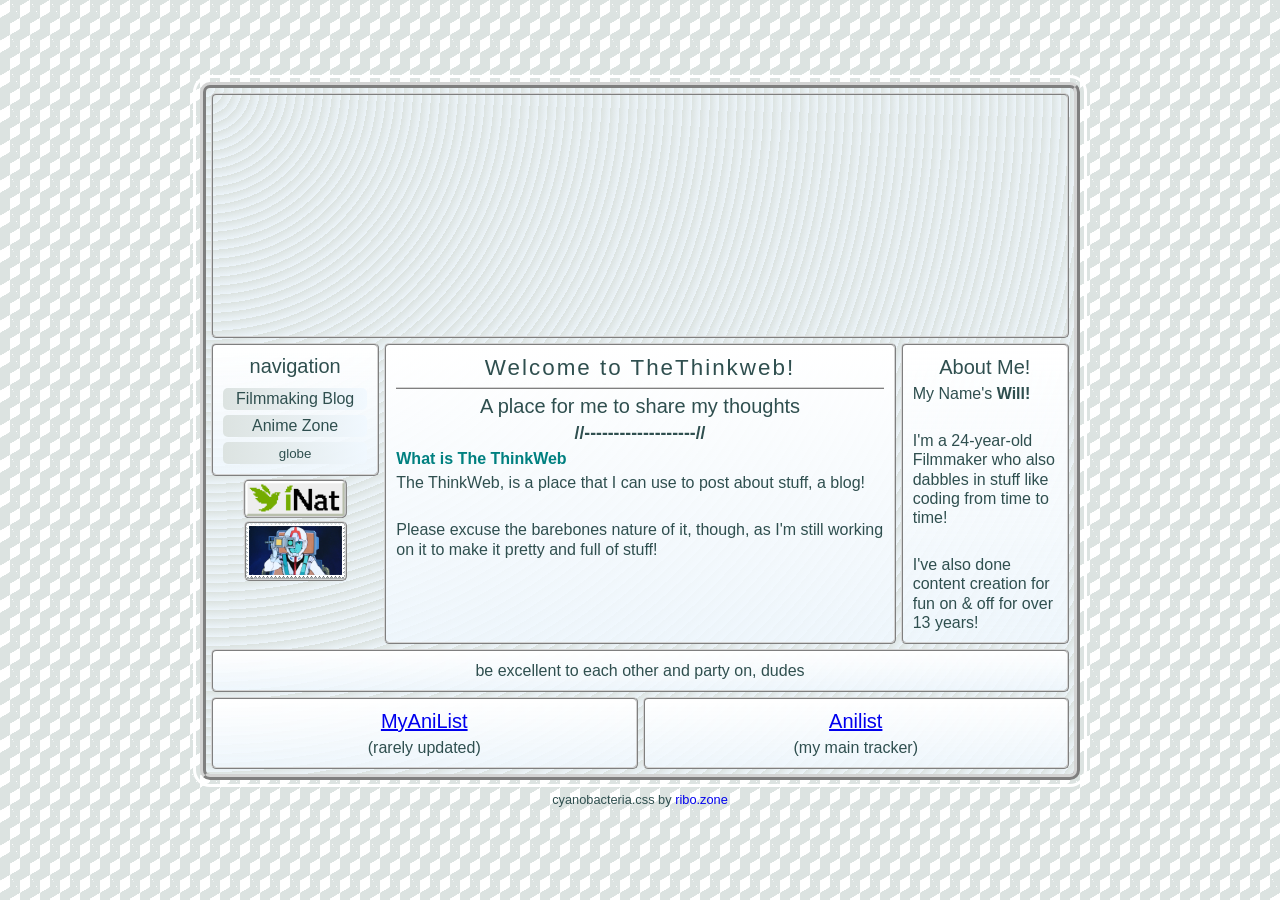
<file: public/index.html>
<!DOCTYPE html>
<html lang="en">
<head>
	<title> The ThinkWeb (Est.:2021) </title>
	<link href="cyanobacteria.css" rel="stylesheet" type="text/css" media="all">
	<link rel="icon" type="image/x-icon" href="Assets/ttwc.gif">
	<meta name="viewport" content="width=device-width, initial-scale=1">
	<meta charset="utf-8">
</head>
<body>

	<div class="container">

		<header>
		</header>

		<div class="small">
			<nav>
				<div>navigation</div>
				<a class="center" href="filmzone.html">Filmmaking Blog</a>
				<a class="center" href="anizone.html">Anime Zone</a>
				<a class="center" href="not_found.html"><small>globe</small></a>

			</nav>
			<!-- optional spot for styled button outside the navigation box -->
			<img style="scale: 1.13" src="Assets/inat.png">
			<img src="Assets/amuro.png">
		</div>

		<section class="half">
			<h1>Welcome to TheThinkweb!</h1>
			<h2>A place for me to share my thoughts</h2>
			<h3 class="center">//-------------------//</h3>
			<h4>What is The ThinkWeb</h4>
			<p>
				The ThinkWeb, is a place that I can use to post about stuff, a blog!
			</p>
			<br>

			<p>
				Please excuse the barebones nature of it, though, as I'm still working
				on it to make it pretty and full of stuff!
			</p>

		</section>

		<section class="small">
			<h2>About Me!</h2>
			<p>My Name's <strong>Will!</strong></p>
			<br>
			<p>I'm a 24-year-old Filmmaker who also dabbles in stuff like coding from time to time!</p>
			<br>
			<p>I've also done content creation for fun on & off for over 13 years!</p>
		</section>

		<section class="full">
			<p class="center">be excellent to each other and party on, dudes</p>
		</section>

		<section class="half">
			<h2><a href="https://myanimelist.net/profile/Think-Web">MyAniList</a></h2>
			<p class="center">(rarely updated)</p>
		</section>

		<section class="half">
			<h2><a href="https://anilist.co/user/ThinkWeb/">Anilist</a></h2>
			<p class="center">(my main tracker)</p>
		</section>

	</div>

	<footer>
		<span>cyanobacteria.css by <a href="https://ribo.zone/free/layouts/">ribo.zone</a></span>
	</footer>

</body>
</html>
</file>
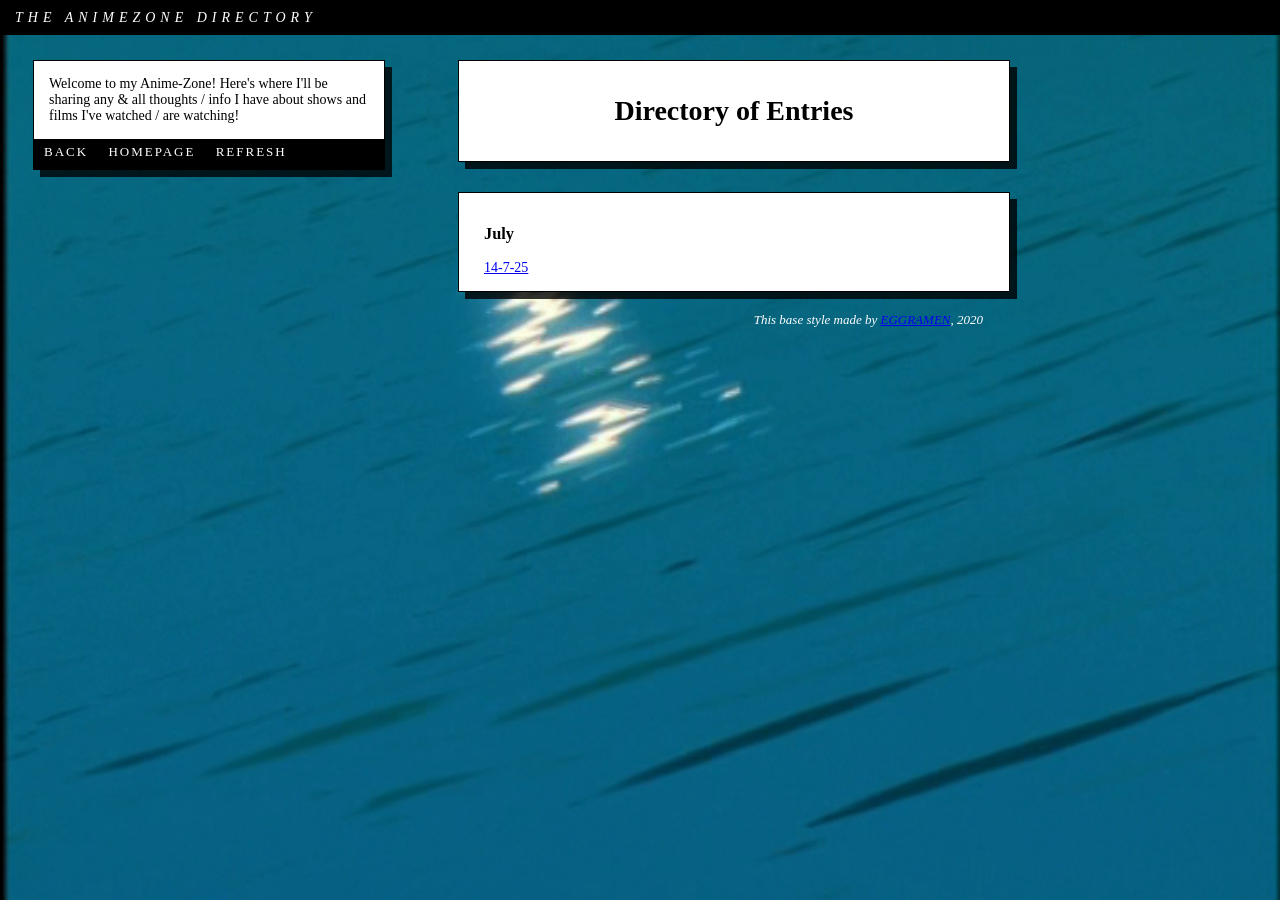
<file: public/anizone-dir.html>
<!DOCTYPE html>
<html lang="en">
  <head>
    <meta charset="UTF-8">
    <meta name="viewport" content="width=device-width, initial-scale=1.0">
    <title>AZ-Directory</title>
    <!-- The style.css file allows you to change the look of your web pages.
         If you include the next line in all your web pages, they will all share the same look.
         This makes it easier to make new pages for your site. -->
    <link href="animezone.css" rel="stylesheet" type="text/css" media="all">
  </head>
  <body>
  <div class=top-bar>The AnimeZone Directory</div>

  <div class=sidebar>

   <!-- <div class=sidebar-pic><img src="/bluesun.png"></div> -->
    <div class=sidebar-description>Welcome to my Anime-Zone! Here's where I'll be sharing any & all thoughts / info I have about shows and films I've watched / are watching!</div>
    <div class=sidebar-links>
      <div class=button><a href="anizone.html">back</a></div>
      <div class="button"><a href="index.html">Homepage</a></div>
      <div class=button><a href="">refresh</a></div>
    </div>
  </div>

   <div class=main-first style="text-align-last: center;">
     <h1>Directory of Entries</h1>
    </div>


    <section id="July">
    <div class=main>
      <h3>July</h3>
      <a href=anizone.html#14_7_25>14-7-25</a>
  </div>
  </section>

    <div class=footer style="color: white">This base style made by <a href="https://eggramen.neocities.org/code/css_testpages">EGGRAMEN</a>, 2020</div>

  </body>
</html>
</file>
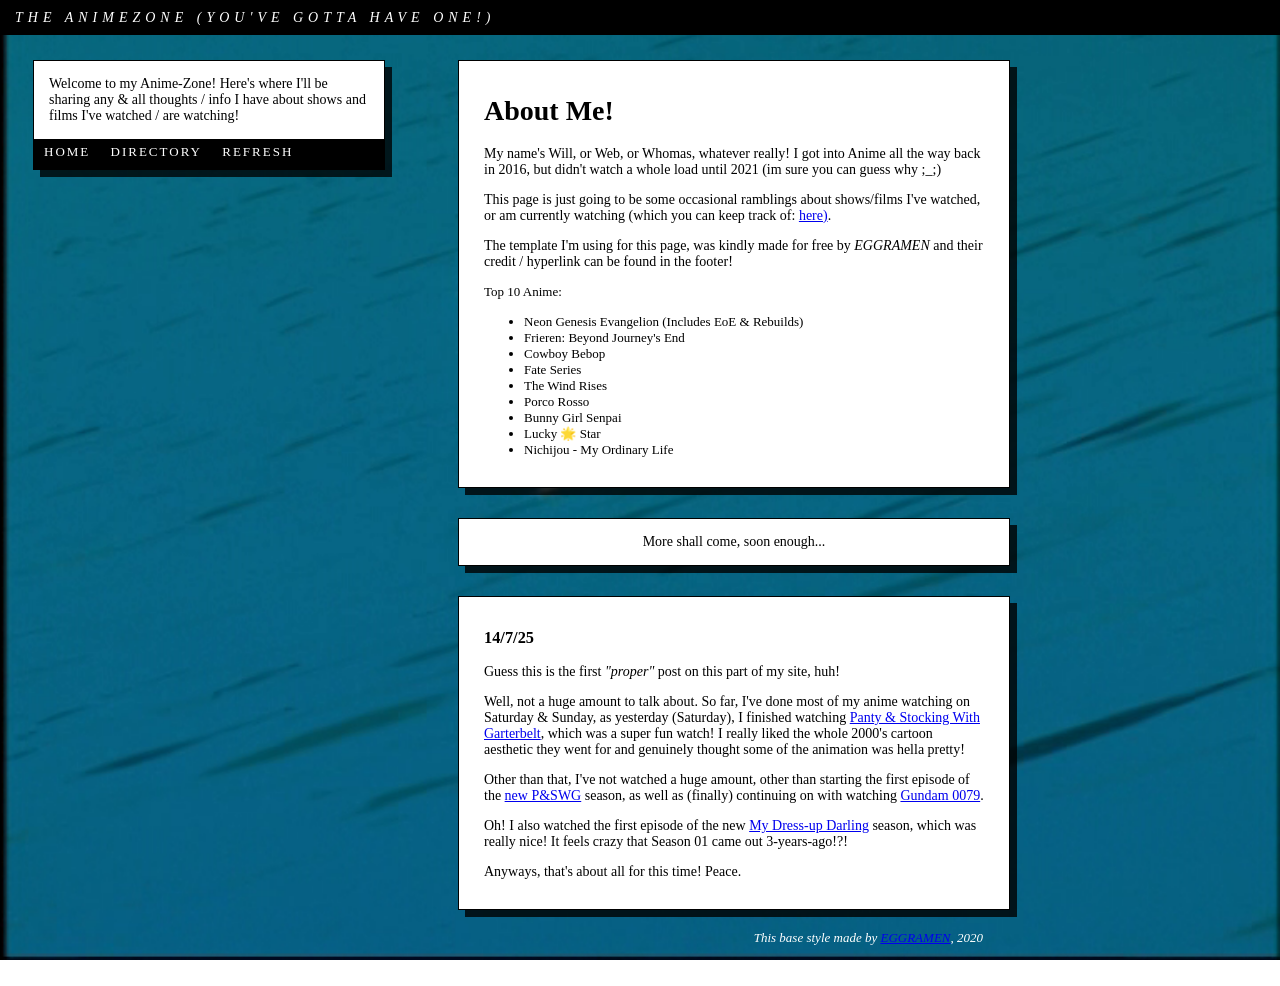
<file: public/anizone.html>
<!DOCTYPE html>
<html lang="en">
  <head>
    <meta charset="UTF-8">
    <meta name="viewport" content="width=device-width, initial-scale=1.0">
    <title>Anime-Zone</title>
    <!-- The style.css file allows you to change the look of your web pages.
         If you include the next line in all your web pages, they will all share the same look.
         This makes it easier to make new pages for your site. -->
    <link href="animezone.css" rel="stylesheet" type="text/css" media="all">
  </head>
  <body>
  <div class=top-bar>The AnimeZone (You've gotta have one!)</div>

  <div class=sidebar>

   <!-- <div class=sidebar-pic><img src="/bluesun.png"></div> -->
    <div class=sidebar-description>Welcome to my Anime-Zone! Here's where I'll be sharing any & all thoughts / info I have about shows and films I've watched / are watching!</div>
    <div class=sidebar-links>
      <div class=button><a href="index.html">home</a></div>
      <div class="button"><a href="anizone-dir.html">Directory</a></div>
      <div class=button><a href="">refresh</a></div>
    </div>
  </div>

  <div class=main-first>
    <h1>About Me!</h1>
    <p>My name's Will, or Web, or Whomas, whatever really! I got into Anime all the way back in 2016, but didn't watch a whole load until 2021 (im sure you can guess why ;_;)</p>

    <p>This page is just going to be some occasional ramblings about shows/films I've watched, or am currently watching (which you can keep track of: <a href="https://anilist.co/user/ThinkWeb/">here)</a>.</p>

    <p>The template I'm using for this page, was kindly made for free by <em>EGGRAMEN</em> and their credit / hyperlink can be found in the footer!</p>

    <p  style="font-size: small">Top 10 Anime:</p>

    <ul>
      <li style="font-size: small">Neon Genesis Evangelion (Includes EoE & Rebuilds)</li>
      <li style="font-size: small">Frieren: Beyond Journey's End</li>
      <li style="font-size: small">Cowboy Bebop</li>
      <li style="font-size: small">Fate Series</li>
      <li style="font-size: small">The Wind Rises</li>
      <li style="font-size: small">Porco Rosso</li>
      <li style="font-size: small">Bunny Girl Senpai</li>
      <li style="font-size: small">Lucky 🌟 Star</li>
      <li  style="font-size: small">Nichijou - My Ordinary Life</li>
    </ul>
    </div>

  <div class=main style="text-align-last: center;">More shall come, soon enough...</div>


    <section id="14_7_25">
    <div class=main>
      <h3>14/7/25</h3>
      <p>Guess this is the first <em>"proper"</em> post on this part of my site, huh!</p>
      <p>Well, not a huge amount to talk about. So far, I've done most of my anime watching on Saturday & Sunday, as yesterday (Saturday), I finished watching <a href="https://anilist.co/anime/8795/Panty--Stocking-with-Garterbelt/">Panty & Stocking With Garterbelt</a>, which was a super fun watch! I really liked the whole 2000's cartoon aesthetic they went for and genuinely thought some of the animation was hella pretty!</p>

      <p>Other than that, I've not watched a huge amount, other than starting the first episode of the <a href="https://anilist.co/anime/151799/New-PANTY--STOCKING-with-GARTERBELT/">new P&SWG</a> season, as well as (finally) continuing on with watching <a href="https://anilist.co/anime/80/Mobile-Suit-Gundam/">Gundam 0079</a>.</p>
      <p>Oh! I also watched the first episode of the new <a href="https://anilist.co/anime/154768/My-DressUp-Darling-Season-2/">My Dress-up Darling</a> season, which was really nice! It feels crazy that Season 01 came out 3-years-ago!?!</p>
      <p>Anyways, that's about all for this time! Peace.</p>
  </div>
  </section>

    <div class=footer style="color: white">This base style made by <a href="https://eggramen.neocities.org/code/css_testpages">EGGRAMEN</a>, 2020</div>

  </body>
</html>
</file>
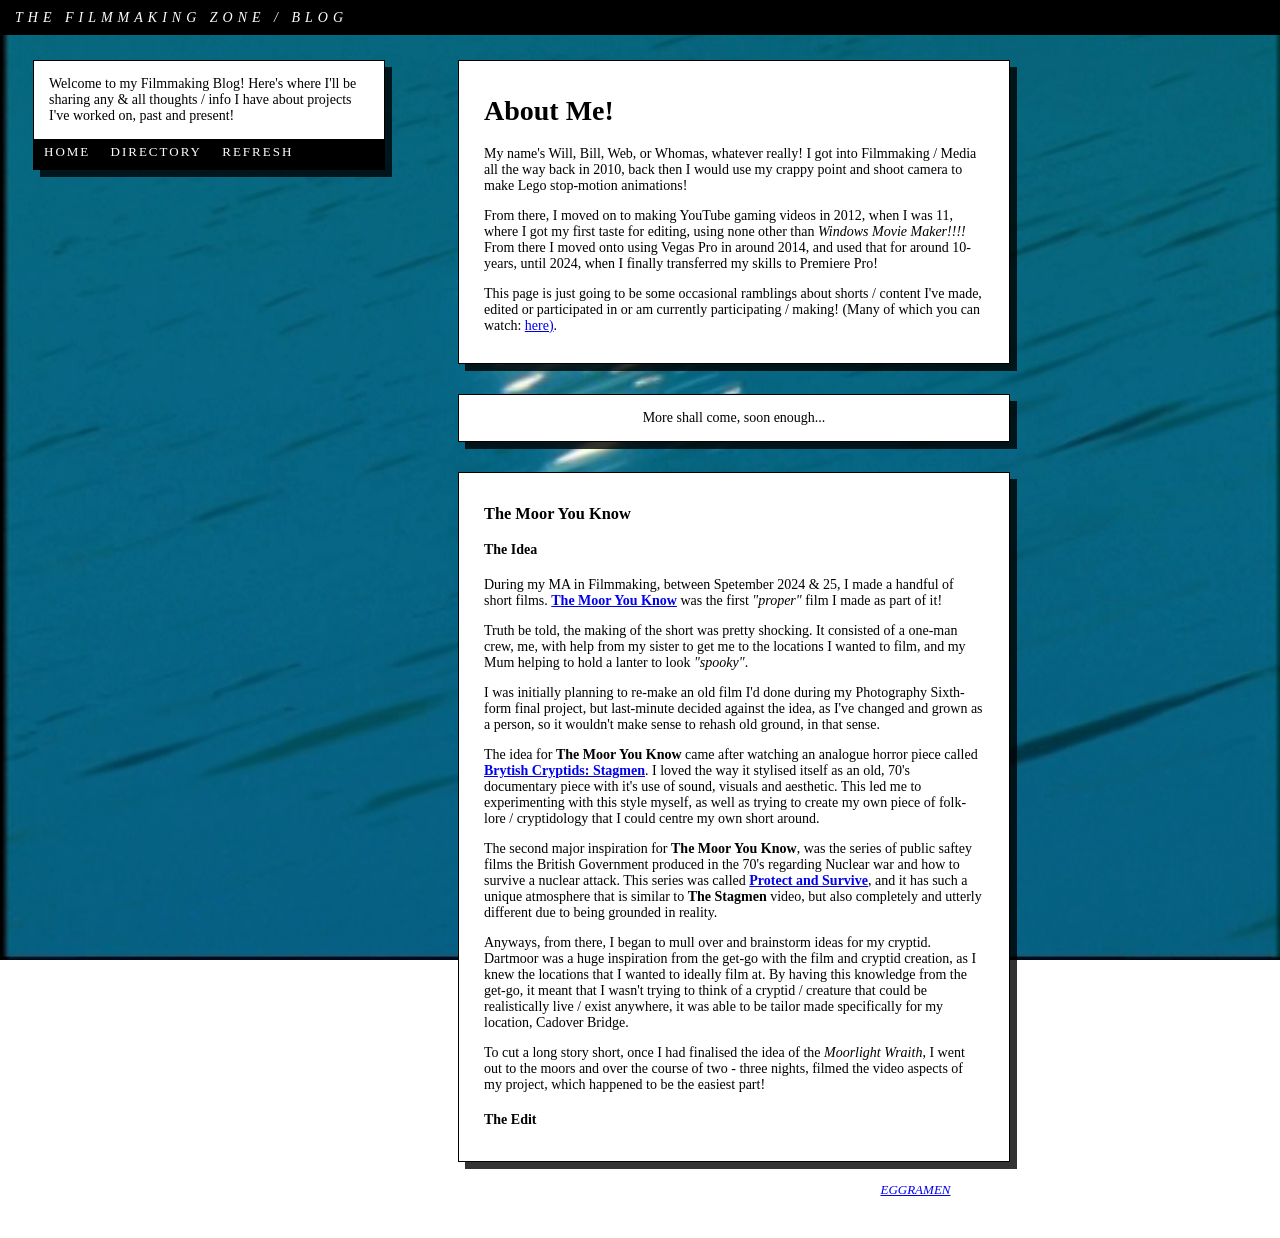
<file: public/filmzone.html>
<!doctype html>
<html lang="en">
  <head>
    <meta charset="UTF-8" />
    <meta name="viewport" content="width=device-width, initial-scale=1.0" />
    <title>Filmmaking Blog</title>
    <!-- The style.css file allows you to change the look of your web pages.
         If you include the next line in all your web pages, they will all share the same look.
         This makes it easier to make new pages for your site. -->
    <link href="filmzone.css" rel="stylesheet" type="text/css" media="all" />
  </head>
  <body>
    <div class="top-bar">The Filmmaking Zone / Blog</div>

    <div class="sidebar">
      <!-- <div class=sidebar-pic><img src="/bluesun.png"></div> -->
      <div class="sidebar-description">
        Welcome to my Filmmaking Blog! Here's where I'll be sharing any & all thoughts / info I have about projects I've
        worked on, past and present!
      </div>
      <div class="sidebar-links">
        <div class="button"><a href="index.html">home</a></div>
        <div class="button"><a href="anizone-dir.html">Directory</a></div>
        <div class="button"><a href="">refresh</a></div>
      </div>
    </div>

    <div class="main-first">
      <h1>About Me!</h1>
      <p>
        My name's Will, Bill, Web, or Whomas, whatever really! I got into Filmmaking / Media all the way back in 2010,
        back then I would use my crappy point and shoot camera to make Lego stop-motion animations!
      </p>
      <p>
        From there, I moved on to making YouTube gaming videos in 2012, when I was 11, where I got my first taste for
        editing, using none other than <i>Windows Movie Maker!!!!</i> From there I moved onto using Vegas Pro in around
        2014, and used that for around 10-years, until 2024, when I finally transferred my skills to Premiere Pro!
      </p>
      <p>
        This page is just going to be some occasional ramblings about shorts / content I've made, edited or participated
        in or am currently participating / making!
        (Many of which you can watch: <a href="https://www.youtube.com/@shotbywhomas">here)</a>.
      </p>
    </div>

    <div class="main" style="text-align-last: center">More shall come, soon enough...</div>

    <section id="Moor_You_Know">
      <div class="main">
        <h3>The Moor You Know</h3>
        <h4>The Idea</h4>
        <p>During my MA in Filmmaking, between Spetember 2024 & 25, I made a handful of short films.
          <b><a href="https://www.youtube.com/watch?v=vsbww6mQR5Y">The Moor You Know</a></b> was the first <em>"proper"</em> film I made as part of it!</p>
        <p>
          Truth be told, the making of the short was pretty shocking. It consisted of a one-man crew, me, with help from my
          sister to get me to the locations I wanted to film, and my Mum helping to hold a lanter to look <em>"spooky"</em>.
        </p>

        <p>
          I was initially planning to re-make an old film I'd done during my Photography Sixth-form final project, but last-minute
          decided against the idea, as I've changed and grown as a person, so it wouldn't make sense to rehash old ground, in that sense.
        </p>
        <p>
          The idea for <b>The Moor You Know</b> came after watching an analogue horror piece called <b><a href="https://www.youtube.com/watch?v=1QOMBySVKkU">Brytish Cryptids: Stagmen</a></b>.
          I loved the way it stylised itself as an old, 70's documentary piece with it's use of sound, visuals and aesthetic. This led me to experimenting
          with this style myself, as well as trying to create my own piece of folk-lore / cryptidology that I could centre my own short around.
        </p>
        <p>The second major inspiration for <b>The Moor You Know</b>, was the series of public saftey films the British Government produced in the 70's regarding Nuclear war and how to
          survive a nuclear attack. This series was called <b><a href="https://www.youtube.com/watch?v=zkOcJPQFhyE">Protect and Survive</a></b>, and it has such a unique atmosphere that is similar to <b>The Stagmen</b> video, but also completely and utterly different due to being grounded in reality.
        </p>
        <p>Anyways, from there, I began to mull over and brainstorm ideas for my cryptid. Dartmoor was a huge inspiration from the get-go with the film and cryptid creation, as I knew the locations that I wanted to ideally film at.
        By having this knowledge from the get-go, it meant that I wasn't trying to think of a cryptid / creature that could be realistically live / exist anywhere, it was able to be tailor made specifically for my location, Cadover Bridge.
        </p>
        <p>To cut a long story short, once I had finalised the idea of the <em>Moorlight Wraith</em>, I went out to the moors and over the course of two - three nights, filmed the video aspects of my project, which happened to be the easiest part!
        </p>
        <h4>The Edit</h4>
        <p></p>
      </div>
    </section>

    <div class="footer" style="color: white">
      This base style made by <a href="https://eggramen.neocities.org/code/css_testpages">EGGRAMEN</a>, 2020
    </div>
  </body>
</html>
</file>
<file: public/cyanobacteria.css>
/* start light mode styling */
	:root {
		--text: darkslategrey;
		--border: lightgrey;
		--accent: teal;
		--bg: #dce3e1;
		--gradientTop: white;
		--gradientBottom: rgb(240, 248, 255, .8);
	}
	header {
		background: url(https://i.imgur.com/ML0XLHb.jpeg);
	}
/* end light mode styling */


/* start dark mode styling */
	@media (prefers-color-scheme: dark) {
		:root {
			--text: white;
			--border: #5a7678;
			--accent: #74C365;
			--bg: rgb(0,60,60,.8);
			--gradientBottom: rgb(0, 50, 60);
			--gradientTop: darkslategrey;
			a:link { color: lightblue; }
		}
		header {
			background: url(https://i.imgur.com/qUfSRI4.png);
		}
	}
/* end dark mode styling */


* {
	box-sizing: border-box;
}
body {
	padding: 10px;
	font-family: 'MS PGothic', sans-serif;
	color: var(--text);

	/* page background pattern */
	background-color: var(--gradientTop);
	background-image:  linear-gradient(30deg, var(--bg) 12%, transparent 12.5%, transparent 87%, var(--bg) 87.5%, var(--bg)), linear-gradient(150deg, var(--bg) 12%, transparent 12.5%, transparent 87%, var(--bg) 87.5%, var(--bg)), linear-gradient(30deg, var(--bg) 12%, transparent 12.5%, transparent 87%, var(--bg) 87.5%, var(--bg)), linear-gradient(150deg, var(--bg) 12%, transparent 12.5%, transparent 87%, var(--bg) 87.5%, var(--bg)), linear-gradient(60deg, var(--bg) 25%, transparent 25.5%, transparent 75%, var(--bg) 75%, var(--bg)), linear-gradient(60deg, var(--bg) 25%, transparent 25.5%, transparent 75%, var(--bg) 75%, var(--bg));
	background-size: 20px 35px;
	background-position: 0 0, 0 0, 10px 18px, 10px 18px, 0 0, 10px 18px;
}

.center {
	text-align: center;
}


.container {
	max-width: 55rem;
	margin: 5vw auto 12px auto;
	border: 6px ridge var(--border);
	outline: 3px solid var(--gradientTop);
	outline-offset: 4px;
	border-radius: 10px;
	display: flex;
	flex-wrap: wrap;
	padding: 5px;
	gap: 5px;

	/* container background pattern */
	background-color: var(--gradientBottom);
	background-image:  repeating-radial-gradient( circle at 0 0, transparent 0, var(--gradientBottom) 9px ), repeating-linear-gradient( var(--bg), var(--bg));
}
/* these control the column widths */
.small { flex: 1 1 9%; }
.large { flex: 1 1 82%; }
.full { flex: 1 1 100%; }
.half { flex: 1 1 49%; }





header {
	background-size: cover;
	background-position: center;
	width: 100%;
	height: 245px; /* change banner height here*/
	border: 2px ridge var(--border);
	border-radius: 5px;
	position: relative;
}
header span {
	font-size: 2.5rem;
	position: absolute;
	bottom: 0;
	right: 10px;
	margin: 10px;
	font-weight: bold;
	text-shadow: 1px 1px var(--text),
		-1px 1px var(--text),
		1px -1px var(--accent),
		-1px -1px var(--accent);
	color: var(--gradientTop);
}


nav {
	border: 2px ridge var(--border);
	border-radius: 5px;
	padding: 5px;
	background: linear-gradient(var(--gradientTop),var(--gradientBottom));
}
nav div {
	text-align: center;
	font-size: 1.25rem;
	margin: 5px 5px 10px 5px;
}
nav a {
	display: block;
	margin: 5px;
	background: linear-gradient(to right,var(--bg),var(--gradientBottom));
	border-radius: 5px;
	padding: 2px 7px;
	text-decoration: none;
}
nav a:link, nav a:visited {
	color: var(--text);
}
nav a:hover, nav a:focus {
	background: linear-gradient(to right,var(--bg), var(--gradientBottom), var(--gradientTop));
}

/* optional button styling like in the preview */
div.small > img {
	display: block;
	margin: 5px auto;
	border:2px ridge var(--border);
	border-radius: 5px;
}


section {
	border: 2px ridge var(--border);
	border-radius: 5px;
	background: linear-gradient(var(--gradientTop),var(--gradientBottom));
	padding: 5px;
}


footer {
	text-align: center;
	margin-bottom: 5vw;
	font-size: 0.8rem;
}
footer a {
	text-decoration: none;
}


h1, h2, h3, h4, h5, h6, p  {
	margin: 5px;
	line-height: 1.2;
}
h1 {
	font-size: 1.4rem;
	letter-spacing: 2px;
	font-weight: normal;
	text-align: center;
	border-bottom: 2px ridge var(--border);
	padding-bottom: 5px;
}
h2 {
	font-size: 1.25rem;
	font-weight: normal;
	text-align: center;
}
h3 {
	font-size: 1.1rem;
}
h4 {
	font-size: 1rem;
	color: var(--accent);
}

/* prevents overflow on smaller screens */
img { max-width: 100%; }
pre { overflow-x: auto; }


a:hover, a:focus {
	font-style: italic;
}
a:visited {
	color: var(--accent);
}
</file>
<file: public/animezone.css>
body {
  background: url('bg.png') fixed no-repeat;
  background-size: cover;
  font-family: "Open Sans", serif;
  font-size: 14px;
  color: black;
  }

h1 {
  }

/*The header bar that stays at the top of the screen*/
.top-bar {
  text-transform: uppercase; /*Make the text in the header display as all caps*/
  font-style: italic;
  letter-spacing: 5px;
  top: 0;
  left: 0;
  position: fixed;
  width: 100%;
  background: black;
  color: white;
  padding: 5px;
  padding-left: 15px;
  line-height: 25px;
  overflow: auto;
  }

.main, .main-first {
  margin-top: 30px;
  margin-left: 450px;
  width: 500px;
  border: 1px solid black;
  background: white;
  padding: 15px 25px 15px 25px;
  box-shadow: 7px 7px rgb(0, 0, 0, 0.8);
  }

/*Make sure the first main box has an extra top margin so it's not hidden by the header*/
.main-first {
  margin-top: 60px;
  }

.sidebar {
  position: fixed;
  width: 350px;
  min-height: 75px;
  border: 1px solid black;
  background: white;
  margin-top:0px;
  margin-left:25px;
  /*The 7px is vertical and horizontal offset for the shadow, if you want to change it.*/
  box-shadow: 7px 7px rgb(0, 0, 0, 0.78);
  }

/*Prevent image overflow*/
.main img, .main-first img, .sidebar img {
  max-width: 100%;
  height: auto;
  }


.sidebar-pic { /*not in use, currently looks like SHIT*/
  text-align: center;
  width: 100px;
  height: 100px;
  margin: 0 auto;
  margin-top: 15px;
  margin-bottom: 15px;
  background: black;
  border-radius: 51px;
  padding: 2px;
  border: 0;
  }

.sidebar-pic img {
  width: 100%;
  height: 100%;
  border-radius: 50%;
  }

/*Text section in sidebar.*/
.sidebar-description {
  padding: 15px;
  }

.sidebar-links {
  text-transform: uppercase;
  letter-spacing: 2px;
  font-size: 13px;
  background: black;
  color: white;
  width: 100%;
  height: 30px;
  }

.button {
  padding: 5px;
  padding-left: 10px;
  display: inline-block
  }

.sidebar-links a {
  color: white;
  text-decoration: none;
  }

.sidebar-links a:hover {
  color: #bbb;
  }

/*Text at bottom below main divs*/
.footer {
  text-align: right;
  margin-left: 475px;
  width: 500px;
  font-size: 13px;
  font-style: italic;
  margin-top: 20px;
  margin-bottom: 40px;
  }

/*For narrow screens*/
@media (max-width: 1100px) {
    .sidebar {
      width: 275px;
      margin-left: 10px;
      }
    .main, .main-first {
      width: 420px;
      margin-left: 315px;
      }
  }

/*Mobile compatibility.*/
@media (orientation: portrait) {
  .sidebar {
    margin: 0 auto;
    position: static;
    margin-top: 60px;
    margin-bottom: 15px;
    width: 90%;
    }

  .main, .main-first {
    margin: 0 auto;
    margin-top: 20px;
    width: 80%;
    }

  .footer {
    width: 80%;
    padding: 5%;
    margin: 0 auto;
    }

  .top-bar {
    font-size: 13.5px;
    letter-spacing: 4px;
    font-size: 90%; /*To help reduce height if it overflows the first line.*/
    }
  }
</file>
<file: public/filmzone.css>
body {
  background: url('Assets/bg.png') fixed no-repeat;
  background-size: cover;
  font-family: "Open Sans", serif;
  font-size: 14px;
  color: black;
  }

h1 {
  }

/*The header bar that stays at the top of the screen*/
.top-bar {
  text-transform: uppercase; /*Make the text in the header display as all caps*/
  font-style: italic;
  letter-spacing: 5px;
  top: 0;
  left: 0;
  position: fixed;
  width: 100%;
  background: black;
  color: white;
  padding: 5px;
  padding-left: 15px;
  line-height: 25px;
  overflow: auto;
  }

.main, .main-first {
  margin-top: 30px;
  margin-left: 450px;
  width: 500px;
  border: 1px solid black;
  background: white;
  padding: 15px 25px 15px 25px;
  box-shadow: 7px 7px rgb(0, 0, 0, 0.8);
  }

/*Make sure the first main box has an extra top margin so it's not hidden by the header*/
.main-first {
  margin-top: 60px;
  }

.sidebar {
  position: fixed;
  width: 350px;
  min-height: 75px;
  border: 1px solid black;
  background: white;
  margin-top:0px;
  margin-left:25px;
  /*The 7px is vertical and horizontal offset for the shadow, if you want to change it.*/
  box-shadow: 7px 7px rgb(0, 0, 0, 0.78);
  }

/*Prevent image overflow*/
.main img, .main-first img, .sidebar img {
  max-width: 100%;
  height: auto;
  }


.sidebar-pic { /*not in use, currently looks like SHIT*/
  text-align: center;
  width: 100px;
  height: 100px;
  margin: 0 auto;
  margin-top: 15px;
  margin-bottom: 15px;
  background: black;
  border-radius: 51px;
  padding: 2px;
  border: 0;
  }

.sidebar-pic img {
  width: 100%;
  height: 100%;
  border-radius: 50%;
  }

/*Text section in sidebar.*/
.sidebar-description {
  padding: 15px;
  }

.sidebar-links {
  text-transform: uppercase;
  letter-spacing: 2px;
  font-size: 13px;
  background: black;
  color: white;
  width: 100%;
  height: 30px;
  }

.button {
  padding: 5px;
  padding-left: 10px;
  display: inline-block
  }

.sidebar-links a {
  color: white;
  text-decoration: none;
  }

.sidebar-links a:hover {
  color: #bbb;
  }

/*Text at bottom below main divs*/
.footer {
  text-align: right;
  margin-left: 475px;
  width: 500px;
  font-size: 13px;
  font-style: italic;
  margin-top: 20px;
  margin-bottom: 40px;
  }

/*For narrow screens*/
@media (max-width: 1100px) {
    .sidebar {
      width: 275px;
      margin-left: 10px;
      }
    .main, .main-first {
      width: 420px;
      margin-left: 315px;
      }
  }

/*Mobile compatibility.*/
@media (orientation: portrait) {
  .sidebar {
    margin: 0 auto;
    position: static;
    margin-top: 60px;
    margin-bottom: 15px;
    width: 90%;
    }

  .main, .main-first {
    margin: 0 auto;
    margin-top: 20px;
    width: 80%;
    }

  .footer {
    width: 80%;
    padding: 5%;
    margin: 0 auto;
    }

  .top-bar {
    font-size: 13.5px;
    letter-spacing: 4px;
    font-size: 90%; /*To help reduce height if it overflows the first line.*/
    }
  }
</file>
